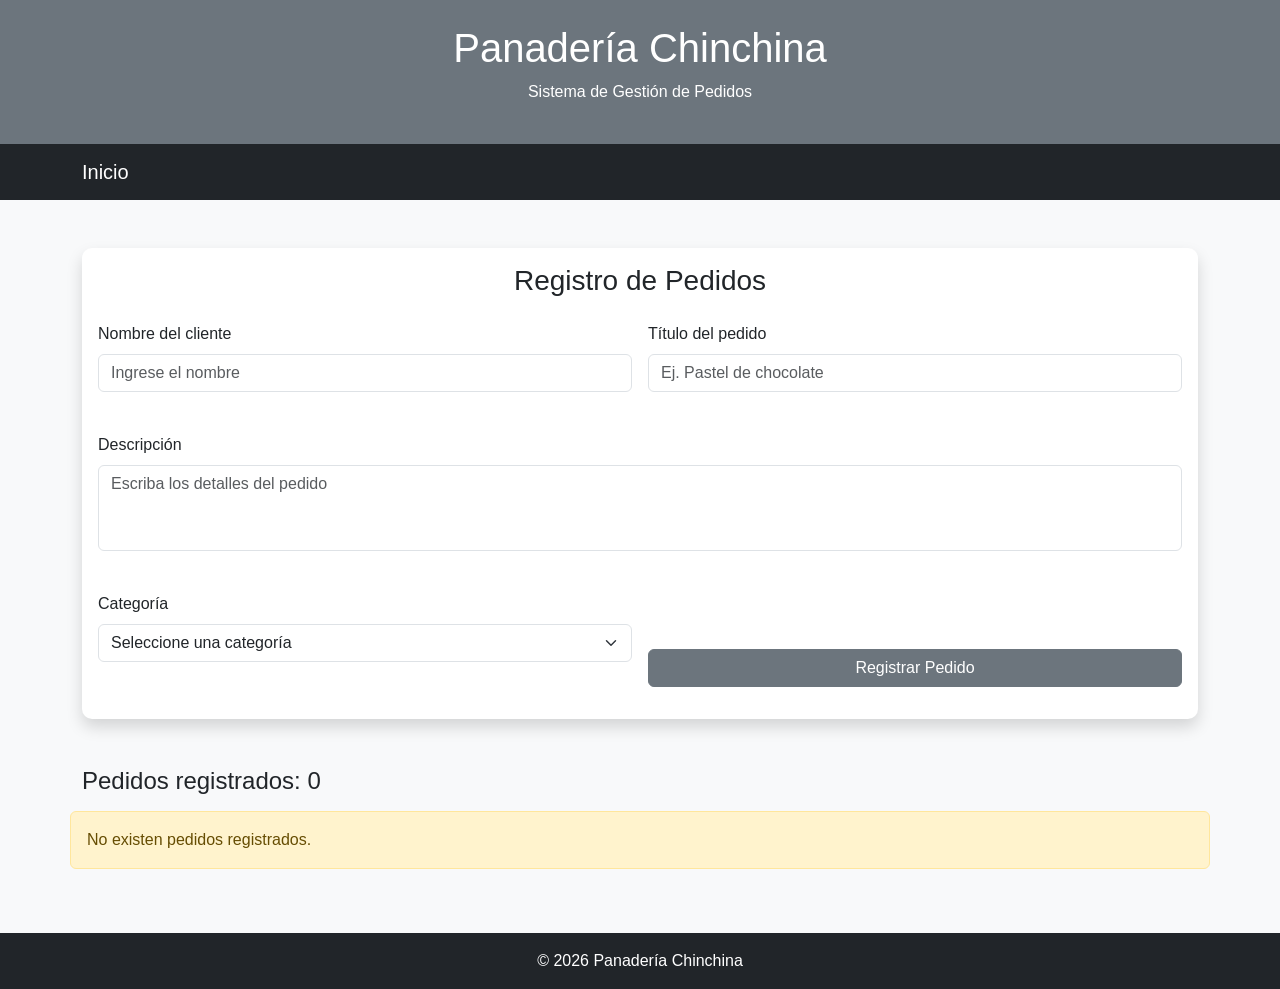
<file: Archivo html semana 7/index.html>
<!DOCTYPE html>
<html lang="es">

<head>
    <meta charset="UTF-8">
    <meta name="viewport" content="width=device-width, initial-scale=1.0">

    <title>Panadería Chinchina</title>

    <link href="https://cdn.jsdelivr.net/npm/bootstrap@5.3.3/dist/css/bootstrap.min.css" rel="stylesheet">

    <link rel="stylesheet" href="style.css">
</head>

<body class="bg-light">

    <!-- ========================= -->
    <!-- FUTURO base.html -->
    <!-- Encabezado -->
    <!-- ========================= -->

    <header class="bg-secondary text-white text-center p-4">
        <h1>Panadería Chinchina</h1>
        <p>Sistema de Gestión de Pedidos</p>
    </header>

    <!-- Menú -->
    <nav class="navbar navbar-expand-lg navbar-dark bg-dark">
        <div class="container">
            <a class="navbar-brand" href="#">Inicio</a>
        </div>
    </nav>

    <!-- Contenido principal -->
    <main class="container my-5">

        <div class="card shadow">

            <div class="card-body">

                <h3 class="text-center mb-4">
                    Registro de Pedidos
                </h3>

                <form id="formPedido">

                    <div class="row g-3">

                        <div class="col-md-6">

                            <label class="form-label">
                                Nombre del cliente
                            </label>

                            <input
                                type="text"
                                id="cliente"
                                class="form-control"
                                placeholder="Ingrese el nombre">

                            <small id="errorCliente" class="text-danger"></small>

                        </div>

                        <div class="col-md-6">

                            <label class="form-label">
                                Título del pedido
                            </label>

                            <input
                                type="text"
                                id="producto"
                                class="form-control"
                                placeholder="Ej. Pastel de chocolate">

                            <small id="errorProducto" class="text-danger"></small>

                        </div>

                        <div class="col-12">

                            <label class="form-label">
                                Descripción
                            </label>

                            <textarea
                                id="descripcion"
                                class="form-control"
                                rows="3"
                                placeholder="Escriba los detalles del pedido"></textarea>

                            <small id="errorDescripcion" class="text-danger"></small>

                        </div>

                        <div class="col-md-6">

                            <label class="form-label">
                                Categoría
                            </label>

                            <select
                                id="categoria"
                                class="form-select">

                                <option value="">
                                    Seleccione una categoría
                                </option>

                                <option>Pan tradicional</option>
                                <option>Pastel</option>
                                <option>Postre</option>
                                <option>Bebida</option>

                            </select>

                            <small id="errorCategoria" class="text-danger"></small>

                        </div>

                        <div class="col-md-6 d-flex align-items-end">

                            <button
                                type="submit"
                                class="btn btn-secondary w-100">

                                Registrar Pedido

                            </button>

                        </div>

                    </div>

                </form>

                <div id="mensaje" class="mt-3"></div>

            </div>

        </div>

        <div class="mt-5">

            <h4 class="mb-3">
                Pedidos registrados:
                <span id="total">0</span>
            </h4>

            <!-- Contenido dinámico generado desde JavaScript -->
            <div id="listaPedidos" class="row gy-3"></div>

        </div>

    </main>

    <!-- Pie de página -->
    <footer class="bg-dark text-white text-center p-3 mt-5">
        © 2026 Panadería Chinchina
    </footer>

    <script src="script.js"></script>

</body>

</html>
</file>
<file: Archivo html semana 7/style.css>
/* ========================= */
/* Estilos generales */
/* ========================= */

body{
    background-color:#f8f9fa;
    font-family:Arial, Helvetica, sans-serif;
}

header{
    background:#6c757d;
    color:white;
    text-align:center;
    padding:30px 15px;
}

footer{
    background:#212529;
    color:white;
    text-align:center;
    padding:15px;
    margin-top:40px;
}

/* ========================= */
/* Tarjetas */
/* ========================= */

.card{
    border:none;
    border-radius:10px;
    transition:0.3s;
}

.card:hover{
    transform:scale(1.02);
}

.card h5{
    color:#6c757d;
    font-weight:bold;
}

.badge{
    font-size:14px;
}

/* ========================= */
/* Validaciones */
/* ========================= */

small{
    display:block;
    min-height:20px;
    margin-top:5px;
    font-size:14px;
}

textarea{
    resize:none;
}

.is-valid{
    border:2px solid #198754 !important;
}

.is-invalid{
    border:2px solid #dc3545 !important;
}

/* ========================= */
/* Botones */
/* ========================= */

.btn{
    transition:.3s;
}

.btn:hover{
    transform:translateY(-2px);
}

/* ========================= */
/* Responsive */
/* ========================= */

@media (max-width:768px){

    header h1{
        font-size:28px;
    }

    .card{
        margin-bottom:20px;
    }

}
</file>
